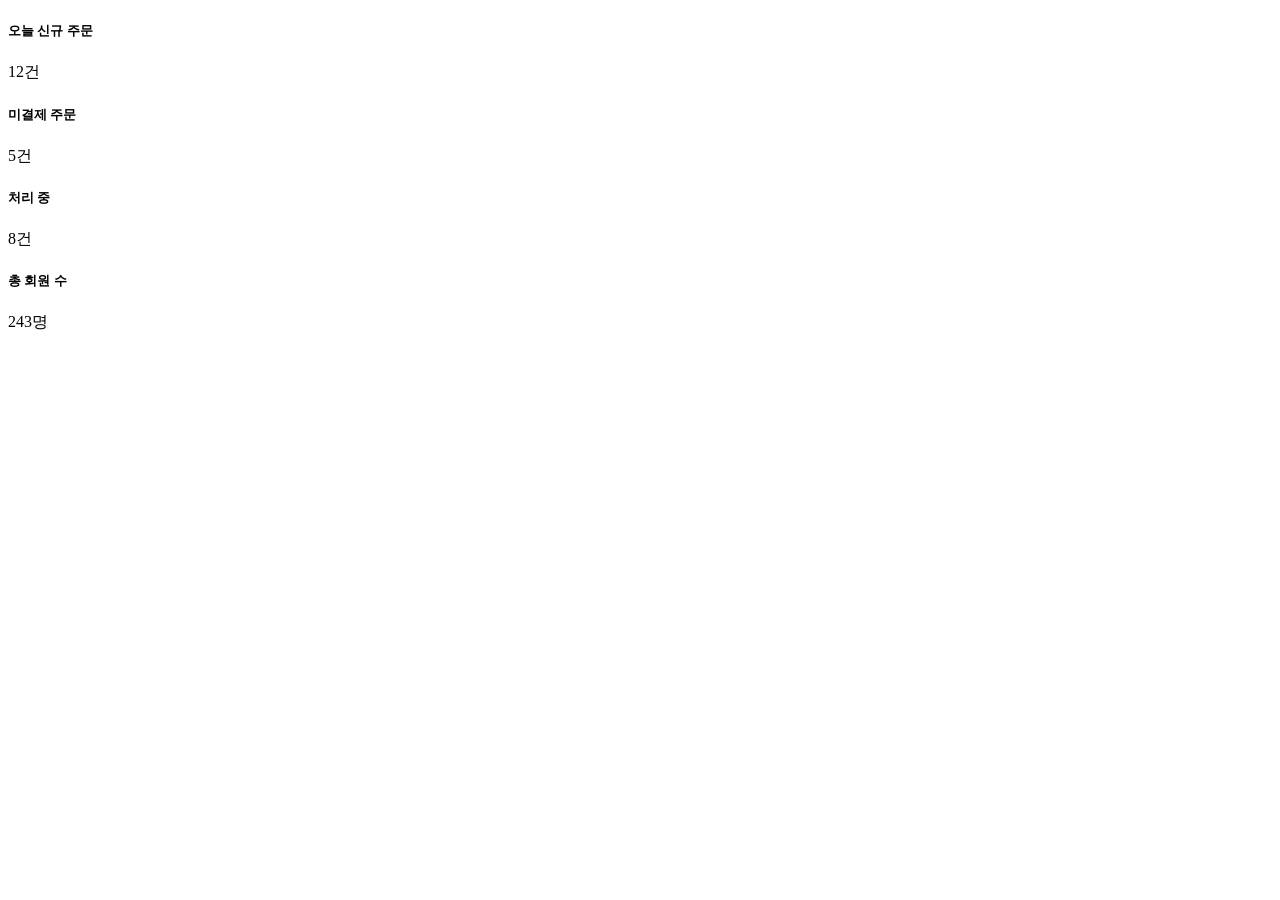
<file: src/main/resources/templates/index.html>
<!DOCTYPE html>
<html xmlns:th="http://www.thymeleaf.org">
<head th:replace="~{fragments/header :: head}"></head>
<body>
<div th:replace="~{fragments/header :: header}"></div>

<main class="container my-4">
    <div class="row g-3">
        <!-- 주문 건수 카드 -->
        <div class="col-12 col-md-6 col-lg-3">
            <div class="card text-bg-primary shadow-sm">
                <div class="card-body">
                    <h5 class="card-title">오늘 신규 주문</h5>
                    <p class="card-text fs-3">12건</p>
                </div>
            </div>
        </div>
        <!-- 결제 대기 카드 -->
        <div class="col-12 col-md-6 col-lg-3">
            <div class="card text-bg-warning shadow-sm">
                <div class="card-body">
                    <h5 class="card-title">미결제 주문</h5>
                    <p class="card-text fs-3">5건</p>
                </div>
            </div>
        </div>
        <!-- 처리 중 카드 -->
        <div class="col-12 col-md-6 col-lg-3">
            <div class="card text-bg-success shadow-sm">
                <div class="card-body">
                    <h5 class="card-title">처리 중</h5>
                    <p class="card-text fs-3">8건</p>
                </div>
            </div>
        </div>
        <!-- 회원 수 카드 -->
        <div class="col-12 col-md-6 col-lg-3">
            <div class="card text-bg-info shadow-sm">
                <div class="card-body">
                    <h5 class="card-title">총 회원 수</h5>
                    <p class="card-text fs-3">243명</p>
                </div>
            </div>
        </div>
    </div>
</main>

<div th:replace="~{fragments/footer :: footer}"></div>
</body>
</html>
</file>
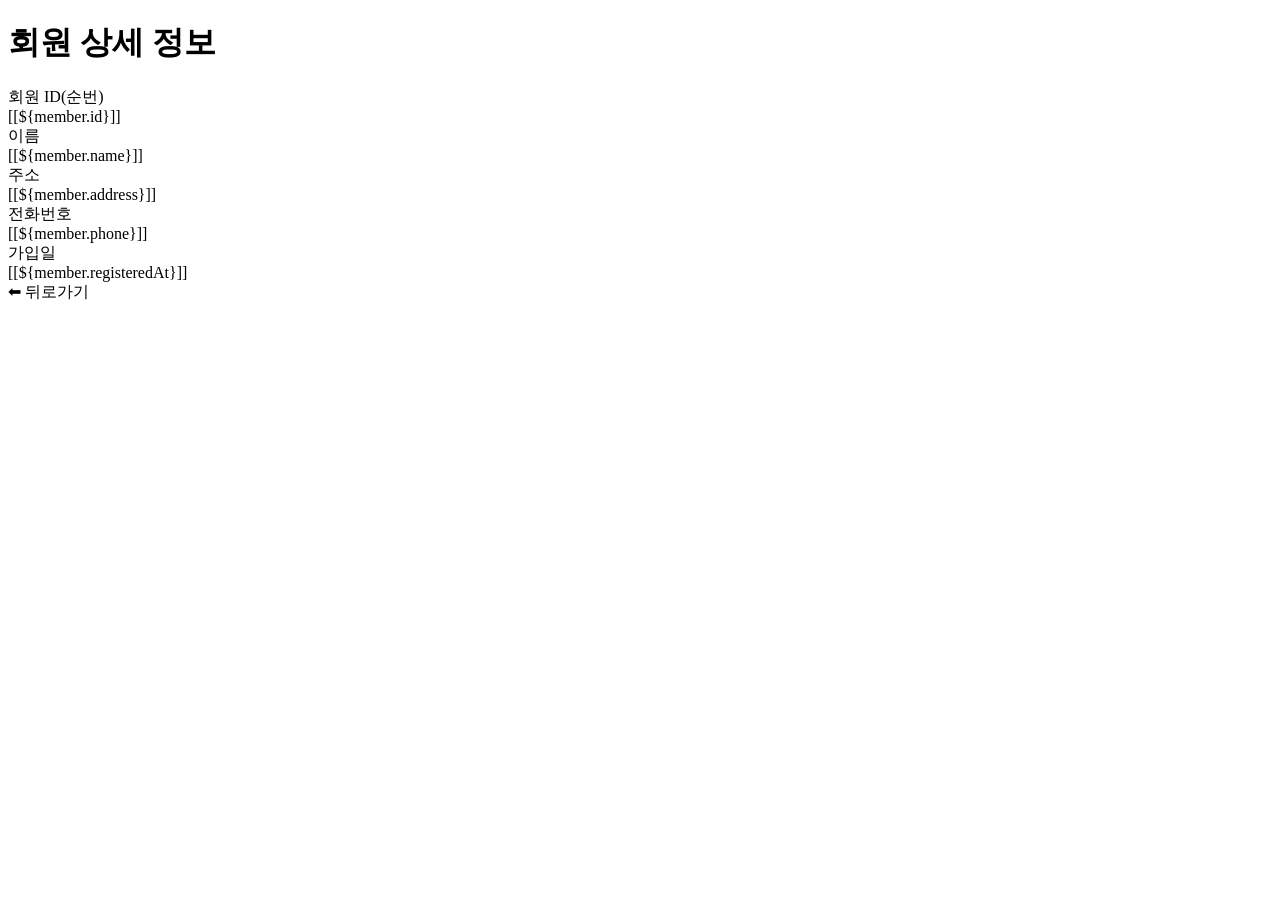
<file: src/main/resources/templates/member/detail.html>
<!DOCTYPE html>
<html xmlns:th="http://www.thymeleaf.org"
      xmlns:layout="http://www.ultraq.net.nz/thymeleaf/layout"
      layout:decorate="~{fragments/layout.html}">
<div layout:fragment="content">
    <h1>회원 상세 정보</h1>

    <div class="mb-3">
        <div class="info-label">회원 ID(순번)</div>
        <div class="info-value">[[${member.id}]]</div>
    </div>
    <div class="divider"></div>

    <div class="mb-3">
        <div class="info-label">이름</div>
        <div class="info-value">[[${member.name}]]</div>
    </div>
    <div class="divider"></div>

    <div class="mb-3">
        <div class="info-label">주소</div>
        <div class="info-value">[[${member.address}]]</div>
    </div>
    <div class="divider"></div>

    <div class="mb-3">
        <div class="info-label">전화번호</div>
        <div class="info-value">[[${member.phone}]]</div>
    </div>
    <div class="divider"></div>

    <div class="mb-3">
        <div class="info-label">가입일</div>
        <div class="info-value">[[${member.registeredAt}]]</div>
    </div>

    <div class="text-center mt-4">
        <a class="btn btn-primary btn-back" onclick="window.history.back()">⬅ 뒤로가기</a>
    </div>

</div>
</html>
</file>
